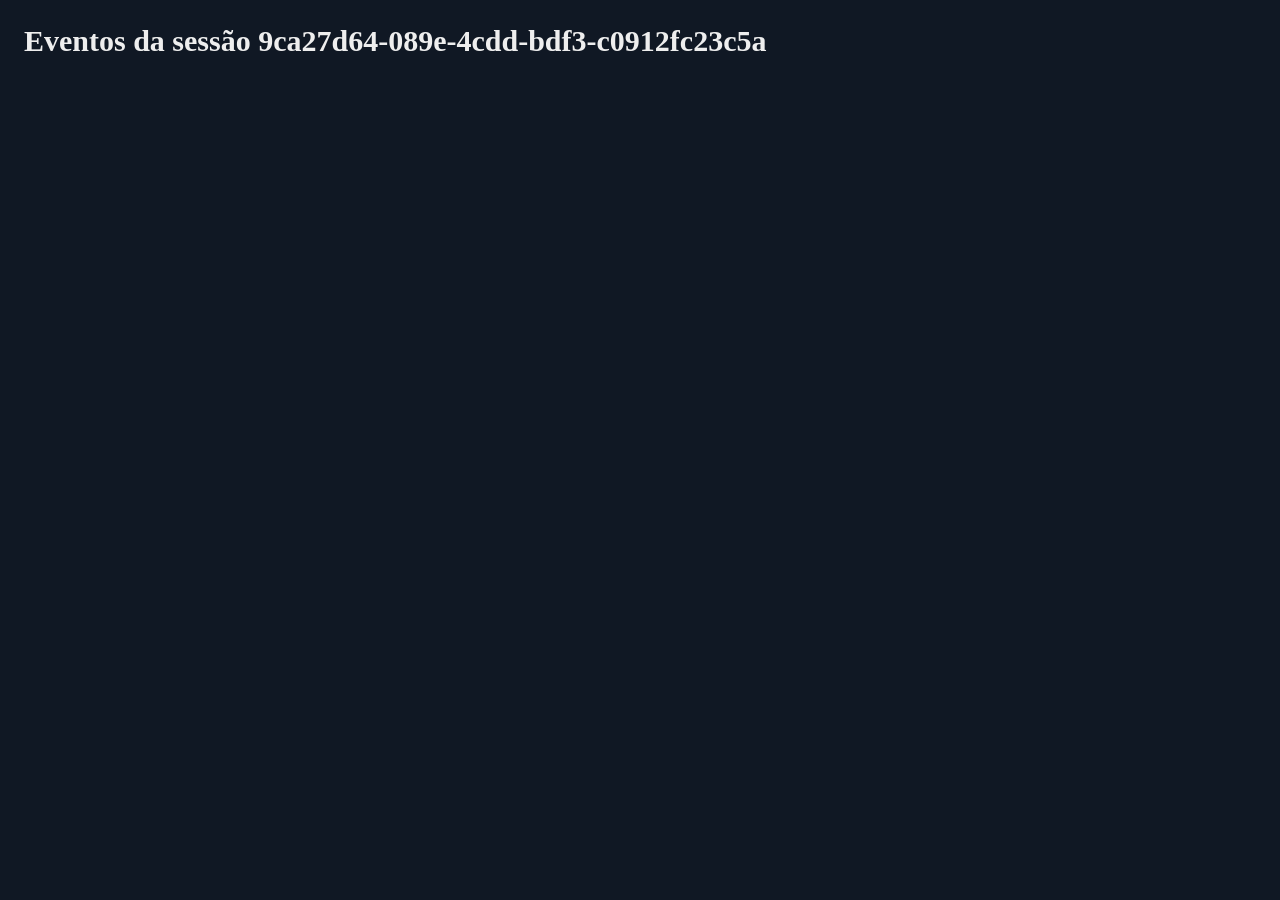
<file: reports/2026-10-03-9ca27d64/events.html>
<!doctype html><meta charset="utf-8"><title>DubSync: diagnóstico de eventos</title><style>body{background:#101824;color:#eee;font:15px Segoe UI;margin:24px}article{border:1px solid #35455a;padding:14px;margin:12px 0}img{max-width:100%;image-rendering:auto;min-height:45px}</style><h1>Eventos da sessão 9ca27d64-089e-4cdd-bdf3-c0912fc23c5a</h1>
</file>
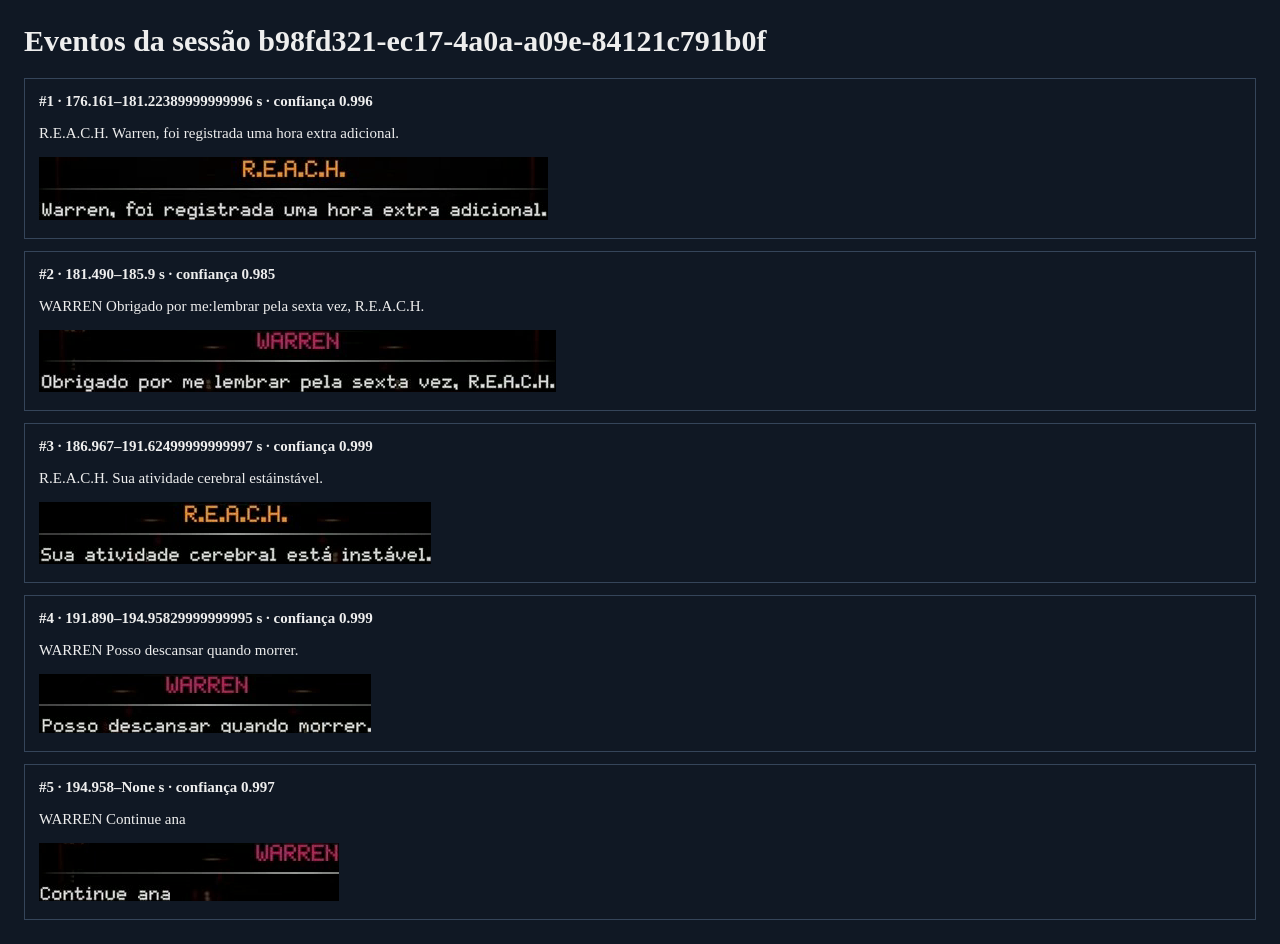
<file: reports/2026-10-03-b98fd321/events.html>
<!doctype html><meta charset="utf-8"><title>DubSync: diagnóstico de eventos</title><style>body{background:#101824;color:#eee;font:15px Segoe UI;margin:24px}article{border:1px solid #35455a;padding:14px;margin:12px 0}img{max-width:100%;image-rendering:auto;min-height:45px}</style><h1>Eventos da sessão b98fd321-ec17-4a0a-a09e-84121c791b0f</h1><article><b>#1 · 176.161–181.22389999999996 s · confiança 0.996</b><p>R.E.A.C.H. Warren, foi registrada uma hora extra adicional.</p><img src='event-0001.png'></article><article><b>#2 · 181.490–185.9 s · confiança 0.985</b><p>WARREN Obrigado por me:lembrar pela sexta vez, R.E.A.C.H.</p><img src='event-0002.png'></article><article><b>#3 · 186.967–191.62499999999997 s · confiança 0.999</b><p>R.E.A.C.H. Sua atividade cerebral estáinstável.</p><img src='event-0003.png'></article><article><b>#4 · 191.890–194.95829999999995 s · confiança 0.999</b><p>WARREN Posso descansar quando morrer.</p><img src='event-0004.png'></article><article><b>#5 · 194.958–None s · confiança 0.997</b><p>WARREN Continue ana</p><img src='event-0005.png'></article>
</file>
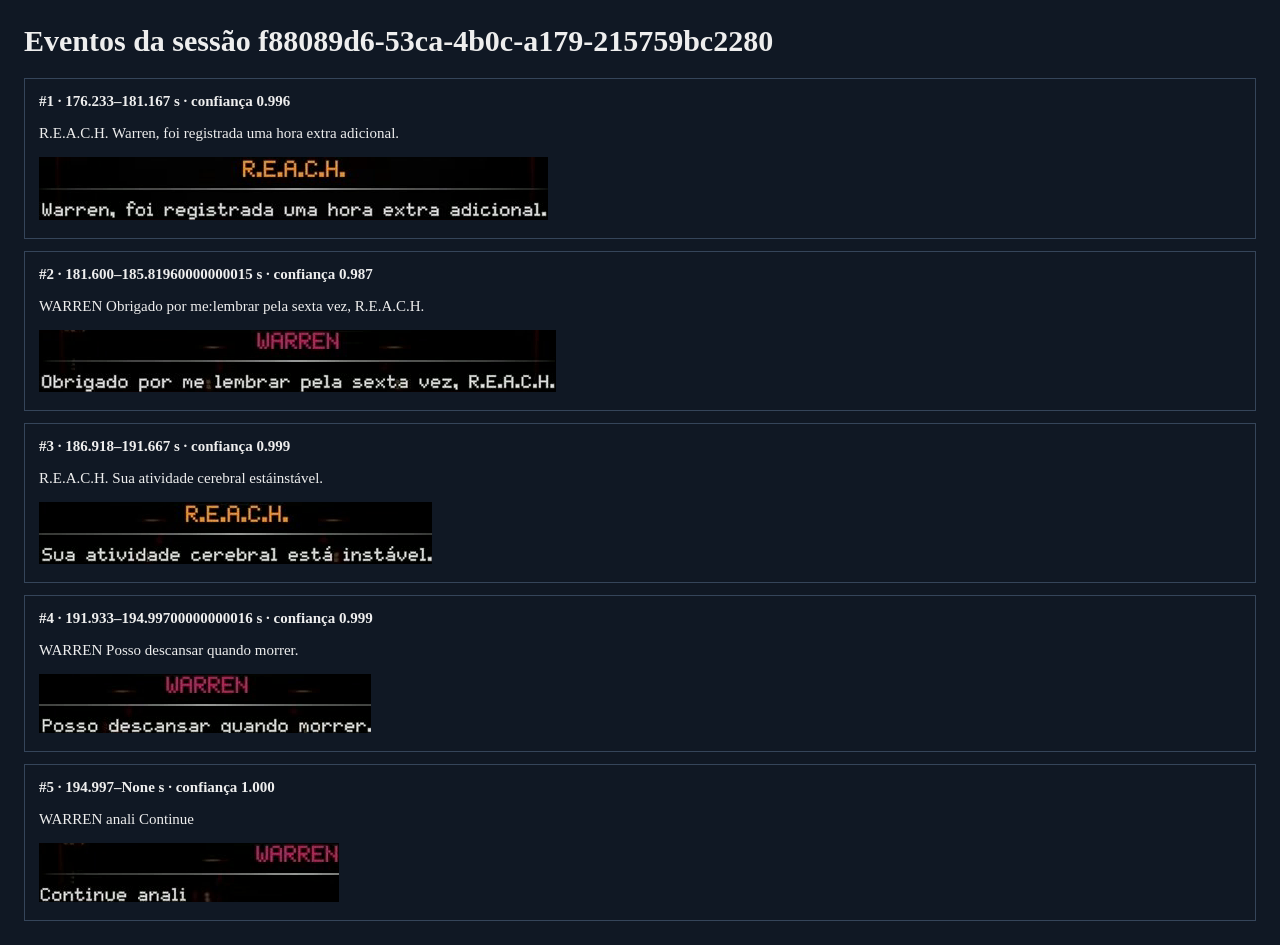
<file: reports/2026-10-03-f88089d6/events.html>
<!doctype html><meta charset="utf-8"><title>DubSync: diagnóstico de eventos</title><style>body{background:#101824;color:#eee;font:15px Segoe UI;margin:24px}article{border:1px solid #35455a;padding:14px;margin:12px 0}img{max-width:100%;image-rendering:auto;min-height:45px}</style><h1>Eventos da sessão f88089d6-53ca-4b0c-a179-215759bc2280</h1><article><b>#1 · 176.233–181.167 s · confiança 0.996</b><p>R.E.A.C.H. Warren, foi registrada uma hora extra adicional.</p><img src='event-0001.png'></article><article><b>#2 · 181.600–185.81960000000015 s · confiança 0.987</b><p>WARREN Obrigado por me:lembrar pela sexta vez, R.E.A.C.H.</p><img src='event-0002.png'></article><article><b>#3 · 186.918–191.667 s · confiança 0.999</b><p>R.E.A.C.H. Sua atividade cerebral estáinstável.</p><img src='event-0003.png'></article><article><b>#4 · 191.933–194.99700000000016 s · confiança 0.999</b><p>WARREN Posso descansar quando morrer.</p><img src='event-0004.png'></article><article><b>#5 · 194.997–None s · confiança 1.000</b><p>WARREN anali Continue</p><img src='event-0005.png'></article>
</file>
